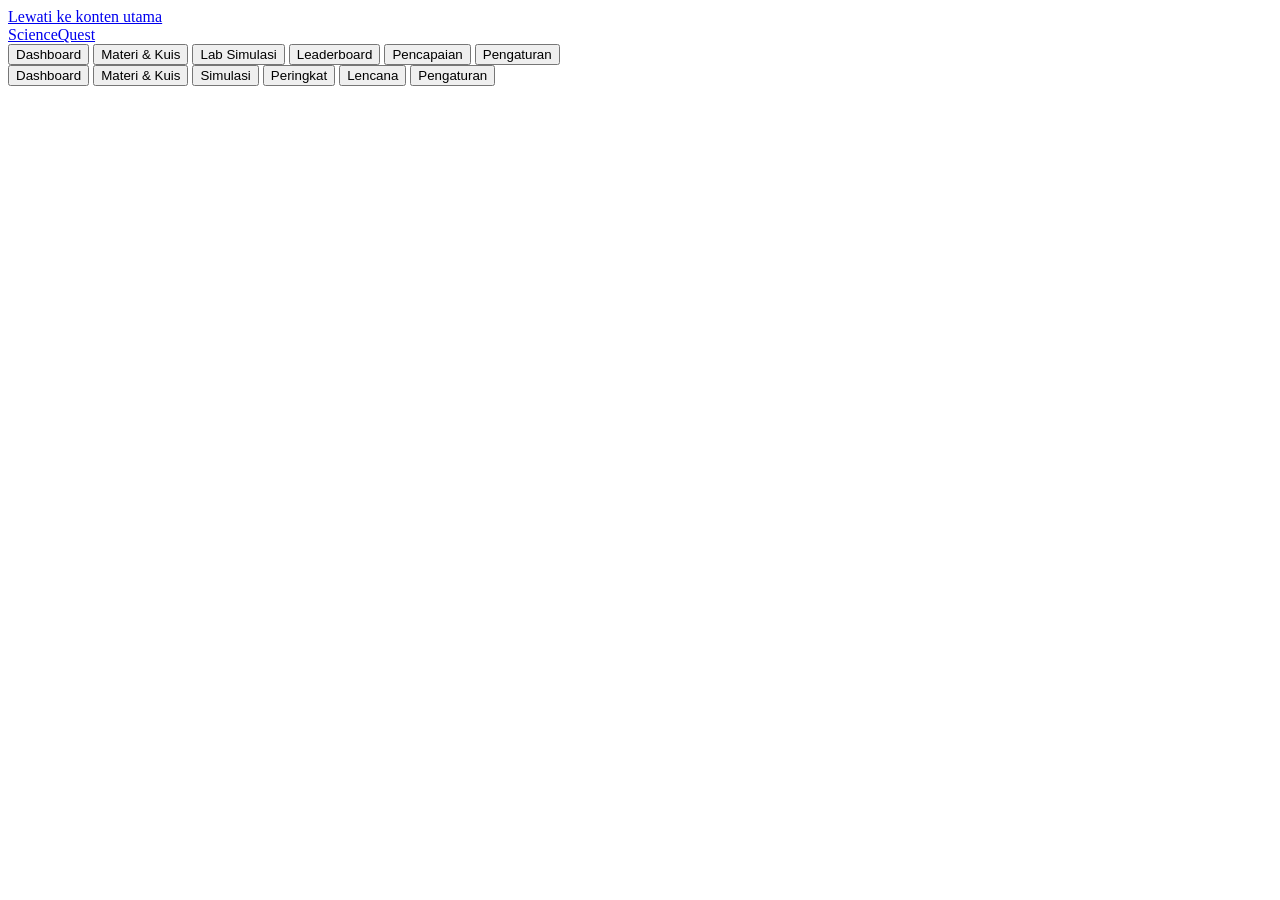
<file: index.html>
<!doctype html>
<html lang="id">
  <head>
    <meta charset="UTF-8" />
    <meta name="viewport" content="width=device-width, initial-scale=1.0" />
    <title>ScienceQuest — Platform Pembelajaran Sains Interaktif</title>
    <meta
      name="description"
      content="Platform pembelajaran sains interaktif dan gamifikasi (Fisika, Kimia, Biologi, Astronomi) dengan simulasi laboratorium berbasis HTML5 Canvas."
    />
    <meta property="og:title" content="ScienceQuest — Platform Pembelajaran Sains Interaktif" />
    <meta
      property="og:description"
      content="Platform pembelajaran sains interaktif dan gamifikasi (Fisika, Kimia, Biologi, Astronomi) dengan simulasi laboratorium berbasis HTML5 Canvas."
    />
    <meta property="og:type" content="website" />
    <meta name="twitter:card" content="summary_large_image" />
    <link rel="preconnect" href="https://fonts.googleapis.com" />
    <link rel="preconnect" href="https://fonts.gstatic.com" crossorigin />
    <link
      href="https://fonts.googleapis.com/css2?family=IBM+Plex+Mono:wght@400;500;600&family=Outfit:wght@600;700;800&family=Plus+Jakarta+Sans:wght@400;500;600;700&display=swap"
      rel="stylesheet"
    />
  </head>
  <body class="is-unauthenticated">
    <a href="#main-content" class="skip-link">Lewati ke konten utama</a>

    <!-- Top Navigation Bar (Strict 3-Zone Contract) -->
    <header class="top-bar">
      <div class="top-bar-inner">
        <a href="#dashboard" class="brand-link" data-nav="dashboard">
          ScienceQuest
        </a>

        <nav class="top-nav" aria-label="Navigasi Utama">
          <button type="button" class="top-nav-link is-active" data-nav="dashboard">Dashboard</button>
          <button type="button" class="top-nav-link" data-nav="learn">Materi &amp; Kuis</button>
          <button type="button" class="top-nav-link" data-nav="simulations">Lab Simulasi</button>
          <button type="button" class="top-nav-link" data-nav="leaderboard">Leaderboard</button>
          <button type="button" class="top-nav-link" data-nav="achievements">Pencapaian</button>
          <button type="button" class="top-nav-link" data-nav="settings">Pengaturan</button>
        </nav>
      </div>
    </header>

    <!-- Mobile Bottom / Scrollable Sub-Nav (Visible on < 768px) -->
    <nav class="mobile-nav" aria-label="Navigasi Mobile">
      <button type="button" class="mobile-nav-link is-active" data-nav="dashboard">Dashboard</button>
      <button type="button" class="mobile-nav-link" data-nav="learn">Materi &amp; Kuis</button>
      <button type="button" class="mobile-nav-link" data-nav="simulations">Simulasi</button>
      <button type="button" class="mobile-nav-link" data-nav="leaderboard">Peringkat</button>
      <button type="button" class="mobile-nav-link" data-nav="achievements">Lencana</button>
      <button type="button" class="mobile-nav-link" data-nav="settings">Pengaturan</button>
    </nav>

    <!-- Main Workspace Shell -->
    <div class="workspace-shell">
      <!-- Main Content Views -->
      <main id="main-content" class="main-stage" tabindex="-1">
        <section id="view-auth" class="view-section is-hidden"></section>
        <section id="view-dashboard" class="view-section"></section>
        <section id="view-learn" class="view-section is-hidden"></section>
        <section id="view-simulations" class="view-section is-hidden"></section>
        <section id="view-leaderboard" class="view-section is-hidden"></section>
        <section id="view-achievements" class="view-section is-hidden"></section>
        <section id="view-settings" class="view-section is-hidden"></section>
      </main>
    </div>

    <!-- Modal Root -->
    <div id="modal-root"></div>

    <!-- Toast Notification Live Region -->
    <div id="toast-container" class="toast-container" aria-live="polite" aria-atomic="true"></div>

    <script type="module" src="/src/main.js"></script>
  </body>
</html>
</file>
